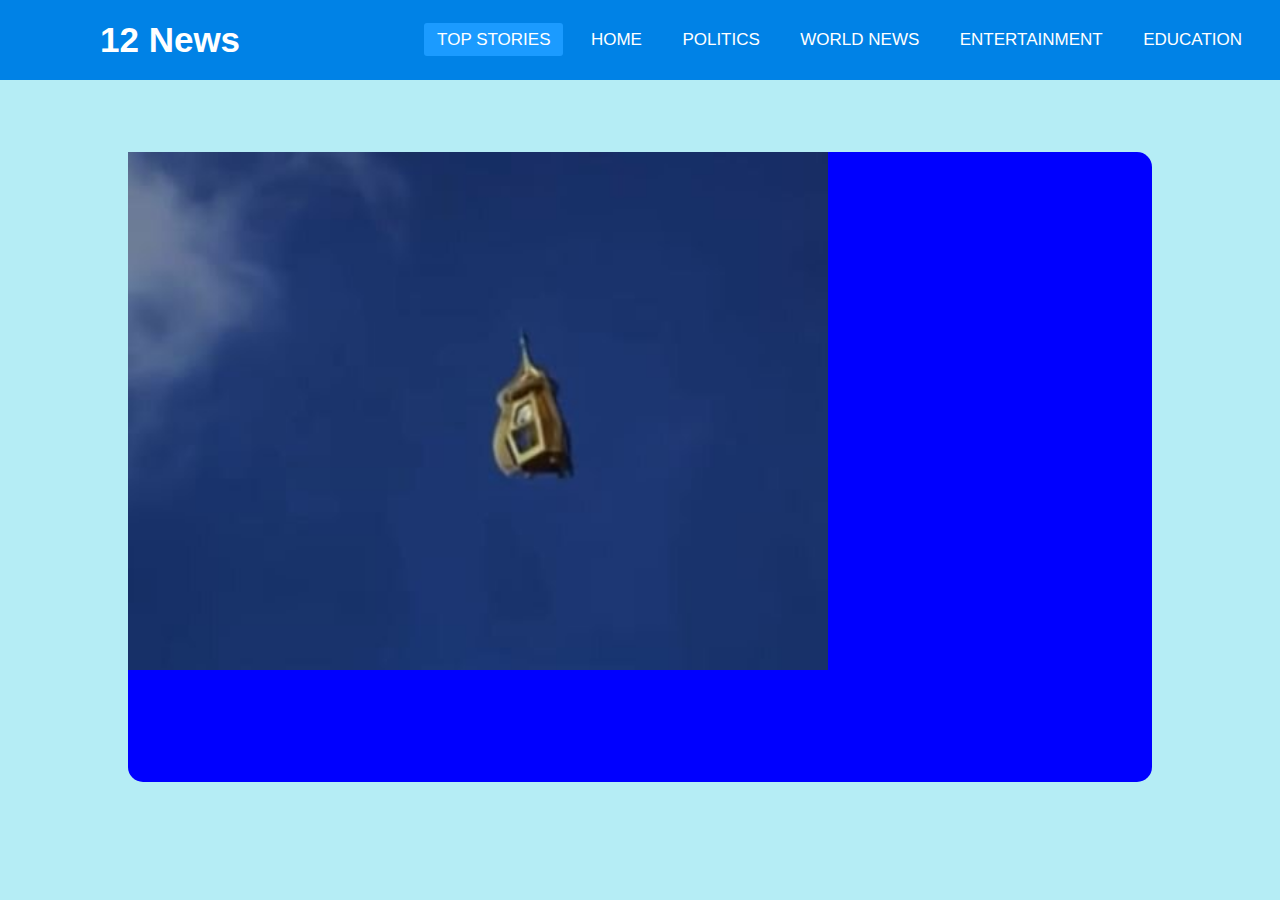
<file: index.html>
<html>
  
<head>
   <title>
     English Fake News Assignment
     
   </title>
   
   <link rel="stylesheet" href="style.css">
   
</head>  
  

<body> 

    <nav>
      <input type="checkbox" id="check">
      <label for="check" class="checkbtn">
        <i class="fas fa-bars"></i>
      </label>
      <label class="logo">12 News</label>
      <ul>
        
        <li><a class="active" href="top.html">Top Stories</a></li>
        <li><a href="index.html">Home</a></li>
        <li><a href="politics.html">Politics</a></li>
        <li><a href="world.html">World News</a></li>
        <li><a href="entertain.html">Entertainment</a></li>
        <li><a href="edu.html">Education</a></li>
      </ul>
    </nav>
    <section>


      <br><br><br><br>
<a href="news.html">
  
  <div class="fakenews">
    
    <img src="flyingelevator.jpg" class="flyingelevatorimg">
    
    
    
    
    
    
    
  </div>
</a>

    </section>

<br><br><br><br>

  
  <p>
 
  </p>

    
    
    
    
    
    
    
    
    
    
    
    
    
    
    
    
    
    
    
</body>
  
  
  
  
  
  
  
  
  
  
  
  
  
  
  
  
  
  
  
  
  
  
  
  
  
  
  
  
  
  
  
  
  
  
  
  
  
  
  
  
  
  
  
  
  
  
  
  
  
  
  
  
  
  
  
</html>
</file>
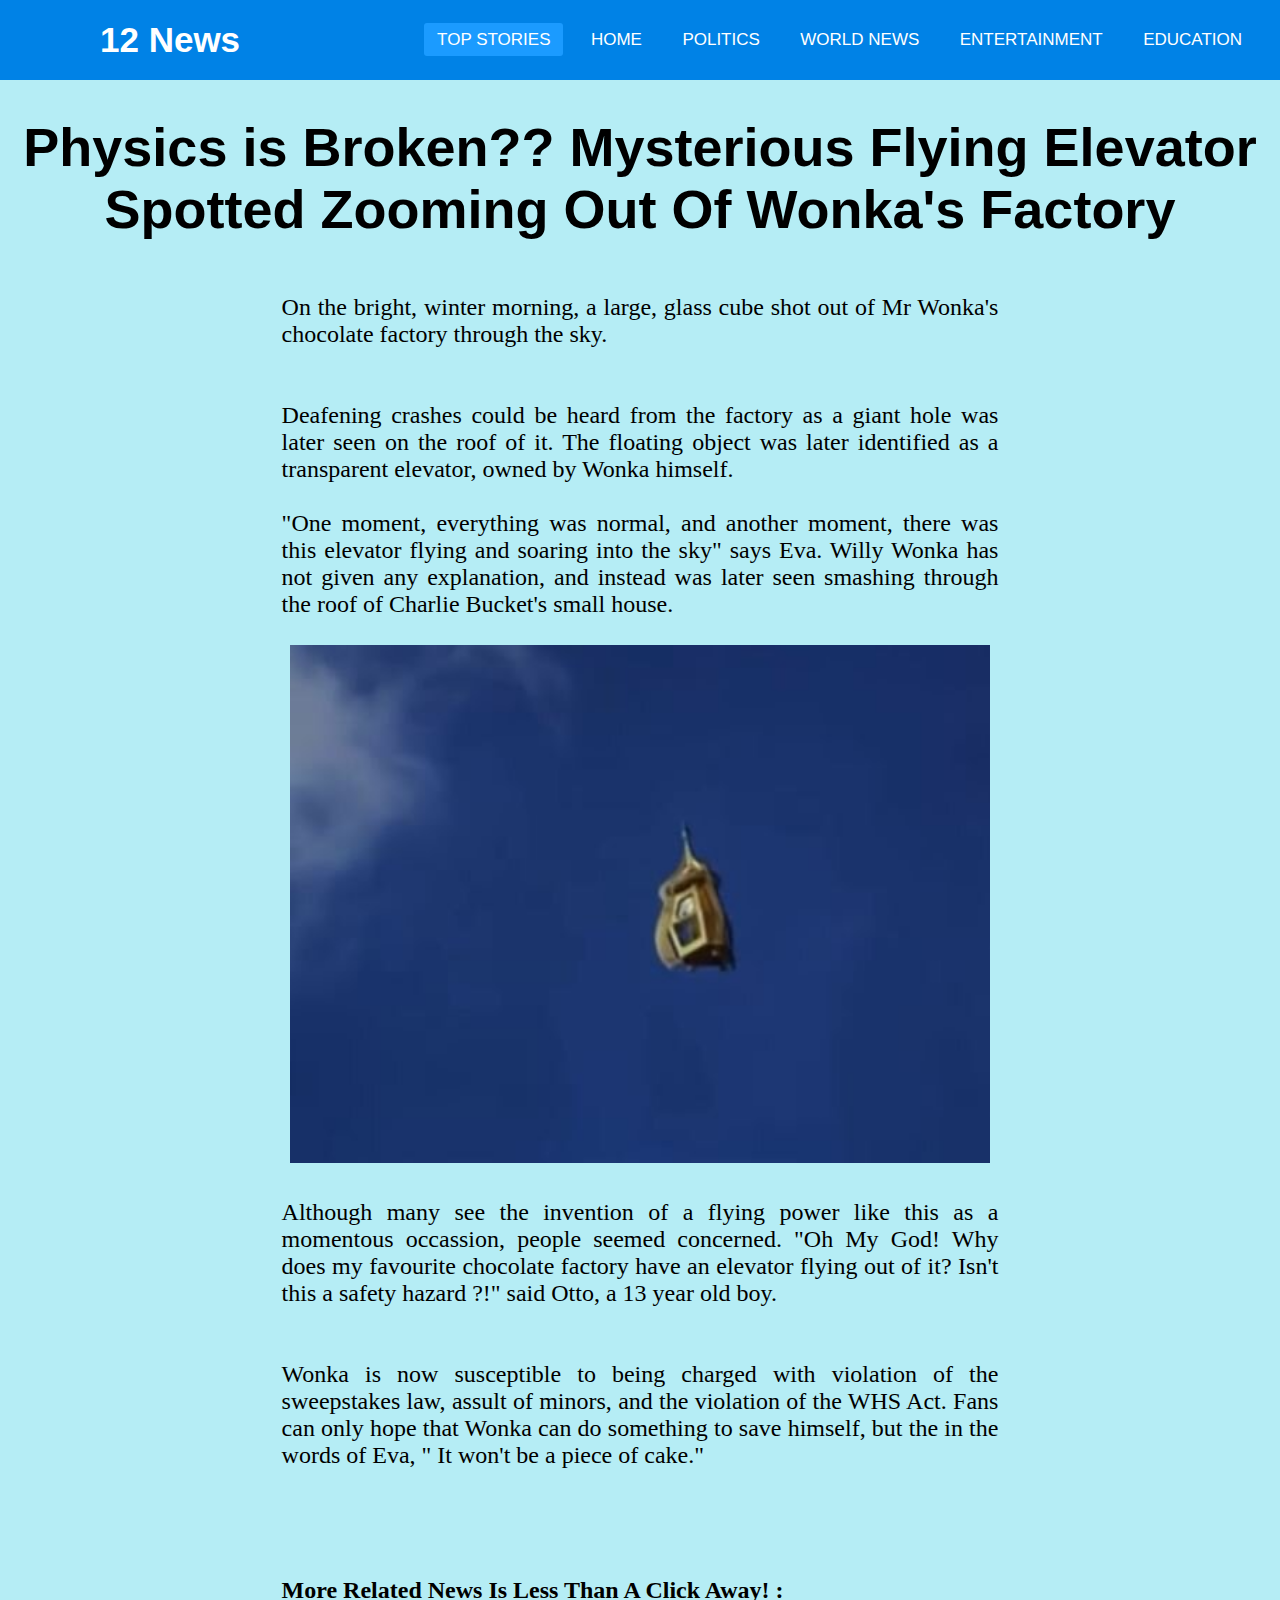
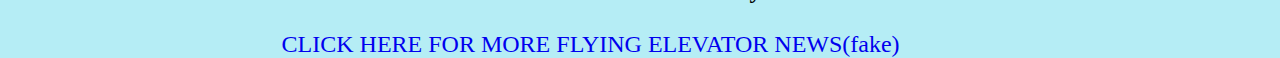
<file: news.html>
<html>
  
<head>
   <title>
     English Fake News Assignment
     
   </title>
   
   <link rel="stylesheet" href="style.css">
   
</head>  
  

<body> 

    <nav>
      <input type="checkbox" id="check">
      <label for="check" class="checkbtn">
        <i class="fas fa-bars"></i>
      </label>
      <label class="logo">12 News</label>
      <ul>
        
        <li><a class="active" href="top.html">Top Stories</a></li>
        <li><a href="index.html">Home</a></li>
        <li><a href="politics.html">Politics</a></li>
        <li><a href="world.html">World News</a></li>
        <li><a href="entertain.html">Entertainment</a></li>
        <li><a href="edu.html">Education</a></li>
      </ul>
    </nav>
    <section>
      <br><br>
      <h1 style="font-size:54px; text-align:center;">
        Physics is Broken?? Mysterious Flying Elevator Spotted
        Zooming Out Of Wonka's Factory
      </h1>
        <br><br><br>
      
      <p>
      On the bright, winter morning, a large, glass cube shot out of Mr Wonka's chocolate factory through the sky. <br><br><br>
      Deafening crashes could be heard from the factory as a giant hole was later seen on the roof of it. The floating object was later identified
        as a transparent elevator, owned by Wonka himself. 
        <br><br>

      "One moment, everything was normal, and another moment, there was this elevator flying and soaring into the sky" says Eva. 
      Willy Wonka has not given any explanation, and instead was later seen smashing through the roof of Charlie Bucket's
        small house. 
        <br><br>
      </p>
<center><img src="flyingelevator.jpg" class="flyingelevatorimg"></center>

      
   <br><br>
<p> Although many see the invention of a flying power like this as a momentous occassion, people seemed concerned. 
        "Oh My God! Why does my favourite chocolate factory have an elevator flying out of it? Isn't this a safety hazard ?!"
        said Otto, a 13 year old boy. <br><br><br>

        Wonka is now susceptible to being charged with violation of the sweepstakes law, assult of minors, and the violation
        of the WHS Act. Fans can only hope that Wonka can do something to save himself, but the in the words of Eva, "
        It won't be a piece of cake." </p>
       
        
      
    </section>


  <p><br><br><br><br>
   
    <strong>More Related News Is Less Than A Click Away! :</strong><br><br>
   <a href="fakenews.png" download>
  CLICK HERE FOR MORE FLYING ELEVATOR NEWS(fake)
</a>
  </p>

    
    
    
    
    
    
    
    
    
    
    
    
    
    
    
    
    
    
    
</body>
  
  
  
  
  
  
  
  
  
  
  
  
  
  
  
  
  
  
  
  
  
  
  
  
  
  
  
  
  
  
  
  
  
  
  
  
  
  
  
  
  
  
  
  
  
  
  
  
  
  
  
  
  
  
  
</html>
</file>
<file: style.css>
.fakenews {
  background:blue;
  height:70vh;
  width:80%;
  border-radius:15px;
  margin:auto;
}

body {
  background-color:#b5edf5;
}

.fakenews p{
  margin:0;
  padding:10px;
}

.flyingelevatorimg {
width:700px;
height:518px;
}


.fakenewspic {
  width:700px;
  height:518px;
}



*{
  padding: 0;
  margin: 0;
  text-decoration: none;
  list-style: none;
  box-sizing: border-box;
}
body{
  font-family: "Montserrat", sans-serif;
}
nav{
  background: #0082e6;
  height: 80px;
  width: 100%;
}
label.logo{
  color: white;
  font-size: 35px;
  line-height: 80px;
  padding: 0 100px;
  font-weight: bold;
}
nav ul{
  float: right;
  margin-right: 20px;
}
nav ul li{
  display: inline-block;
  line-height: 80px;
  margin: 0 5px;
}
nav ul li a{
  color: white;
  font-size: 17px;
  padding: 7px 13px;
  border-radius: 3px;
  text-transform: uppercase;
}
a.active,a:hover{
  background: #1b9bff;
  transition: .5s;
}
.checkbtn{
  font-size: 30px;
  color: white;
  float: right;
  line-height: 80px;
  margin-right: 40px;
  cursor: pointer;
  display: none;
}
#check{
  display: none;
}
@media (max-width: 952px){
  label.logo{
    font-size: 30px;
    padding-left: 50px;
  }
  nav ul li a{
    font-size: 16px;
  }
}
@media (max-width: 858px){
  .checkbtn{
    display: block;
  }
  ul{
    position: fixed;
    width: 100%;
    height: 100vh;
    background: #2c3e50;
    top: 80px;
    left: -100%;
    text-align: center;
    transition: all .5s;
  }
  nav ul li{
    display: block;
    margin: 50px 0;
    line-height: 30px;
  }
  nav ul li a{
    font-size: 20px;
  }
  a:hover,a.active{
    background: none;
    color: #0082e6;
  }
  #check:checked ~ ul{
    left: 0;
  }
  
}



/*Sections*/



p2 {
  font-size:42px;
  font-family: "Times New Roman", Times, serif;
  text-align:justify;
  
}

p {
  color:black;
  font-family: "Times New Roman", Times, serif;
  font-size:24px;
  text-align:justify;
  padding-left:22%;
  padding-right:22%;
}
</file>
